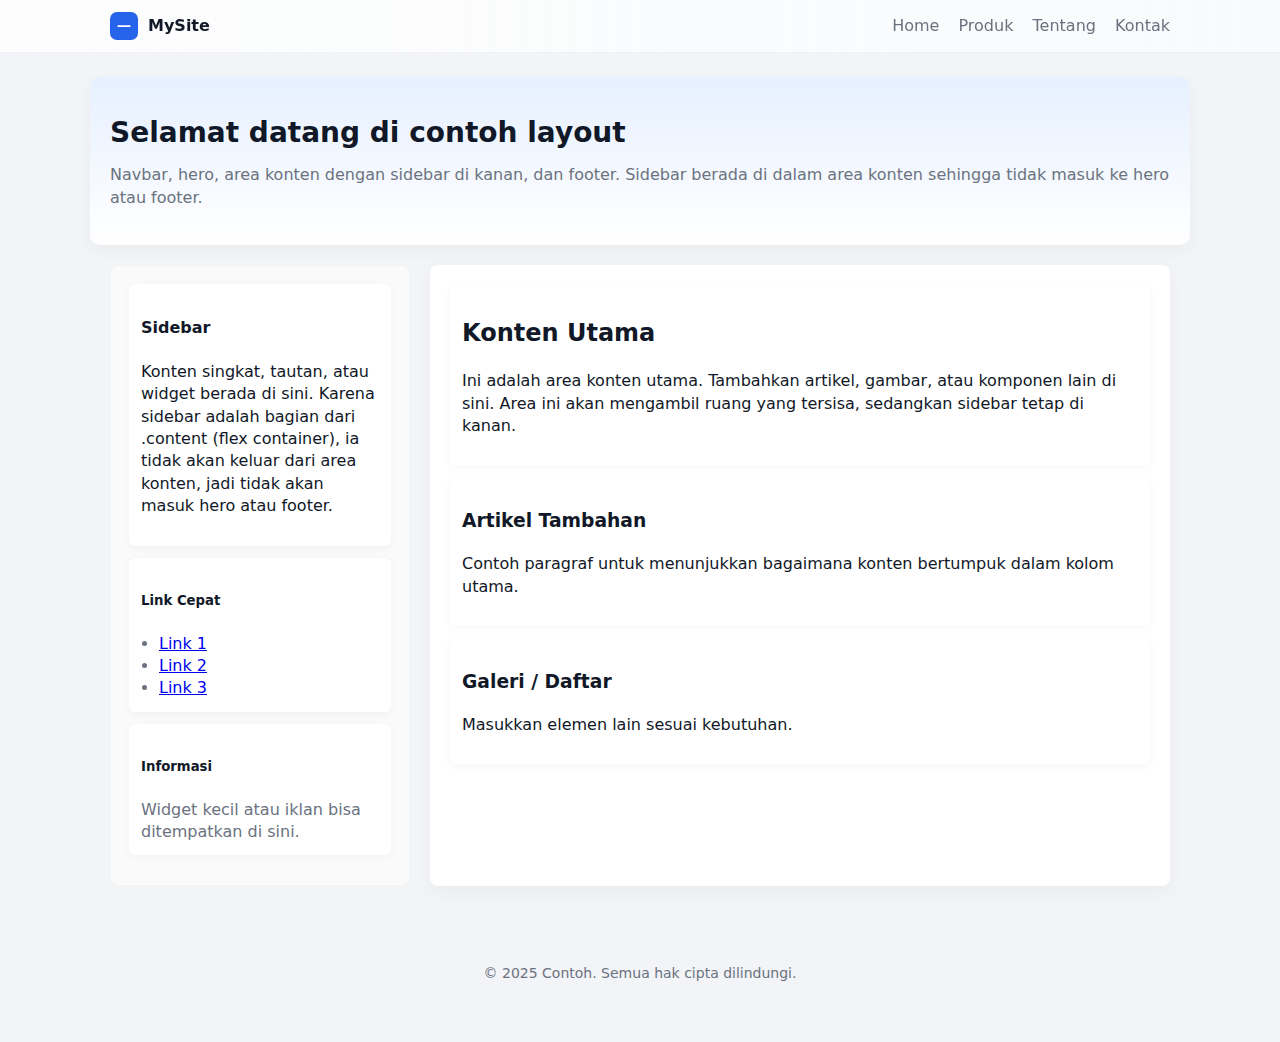
<file: index.html>
<!doctype html>
<html lang="id">
<head>
	<meta charset="utf-8" />
	<meta name="viewport" content="width=device-width,initial-scale=1" />
	<title>SMKN 2 Bandung</title>
	<style>
		:root{
			--bg:#f2f4f7;
			--card:#ffffff;
			--accent:#2563eb;
			--muted:#6b7280;
			--container-max:1100px;
			--gap:20px;
		}
		*{box-sizing:border-box}
		body{
			margin:0;
			font-family:Inter, system-ui, -apple-system, "Segoe UI", Roboto, "Helvetica Neue", Arial;
			background:var(--bg);
			color:#111827;
			line-height:1.4;
		}

		/* Navbar */
		header.nav{
			background:linear-gradient(90deg,#ffffffcc,#f8fafc);
			border-bottom:1px solid rgba(15,23,42,0.05);
			position:sticky;
			top:0;
			z-index:50;
			backdrop-filter: blur(4px);
		}
		.nav-inner{
			max-width:var(--container-max);
			margin:0 auto;
			padding:12px 20px;
			display:flex;
			gap:16px;
			align-items:center;
			justify-content:space-between;
		}
		.brand{
			display:flex;
			gap:10px;
			align-items:center;
			font-weight:600;
		}
		nav a{ color:var(--muted); text-decoration:none; margin-left:14px; font-weight:500; }
		nav a:hover{ color:var(--accent); }

		/* Hero */
		.hero{
			max-width:var(--container-max);
			margin:24px auto 0;
			padding:36px 20px;
			background:linear-gradient(180deg,#e6f0ff 0%, #ffffff 100%);
			border-radius:10px;
			box-shadow:0 6px 18px rgba(16,24,40,0.04);
			position:relative;
			overflow:hidden;
		}
		.hero-inner{
			display:flex;
			flex-direction:column;
			gap:12px;
		}
		.hero h1{ margin:0; font-size:28px; }
		.hero p{ margin:0; color:var(--muted); }

		/* Main content area with sidebar on the right */
		.container{
			max-width:var(--container-max);
			margin:var(--gap) auto;
			padding:0 20px 40px;
		}

		/* content wrapper: left main + right sidebar */
		.content{
			display:flex;
			gap:var(--gap);
			align-items:stretch; /* ensure equal height boxes if needed */
		}

		.main{
			flex:1;
			background:var(--card);
			padding:20px;
			border-radius:8px;
			box-shadow:0 6px 18px rgba(16,24,40,0.04);
			min-height:200px;
		}

		.sidebar{
			width:300px;
			background:#fafafa;
			padding:18px;
			border-radius:8px;
			border:1px solid rgba(15,23,42,0.03);
			min-height:200px;
			/* the sidebar lives inside the .content flexbox,
				 so it will never overlap hero/footer */
		}

		.card{ background:white; padding:12px; border-radius:6px; margin-bottom:12px; box-shadow:0 2px 8px rgba(16,24,40,0.04); }

		footer{
			max-width:var(--container-max);
			margin:0 auto 40px;
			padding:18px 20px;
			color:var(--muted);
			font-size:14px;
			text-align:center;
		}

		/* Responsive: stack columns on small screens */
		@media (max-width:880px){
			.content{ flex-direction:column; }
			.sidebar{ width:100%; }
			.hero{ margin:16px 20px 0; }
			.container{ padding:0 16px 32px; }
			footer{ padding:14px 16px; }
		}
	</style>
</head>
<body>
	<header class="nav">
		<div class="nav-inner">
			<div class="brand">
				<svg width="28" height="28" viewBox="0 0 24 24" fill="none" aria-hidden>
					<rect width="24" height="24" rx="6" fill="#2563eb"></rect>
					<path d="M7 12h10" stroke="#fff" stroke-width="1.5" stroke-linecap="round"></path>
				</svg>
				MySite
			</div>
			<nav aria-label="Main navigation">
				<a href="#">Home</a>
				<a href="#">Produk</a>
				<a href="#">Tentang</a>
				<a href="#">Kontak</a>
			</nav>
		</div>
	</header>

	<section class="hero" role="region" aria-label="Hero">
		<div class="hero-inner">
			<h1>Selamat datang di contoh layout</h1>
			<p>Navbar, hero, area konten dengan sidebar di kanan, dan footer. Sidebar berada di dalam area konten sehingga tidak masuk ke hero atau footer.</p>
		</div>
	</section>
	

	<main class="container" role="main">
		
		<div class="content">
			<aside class="sidebar" aria-label="Sidebar">
				<div class="card">
					<h4>Sidebar</h4>
					<p>Konten singkat, tautan, atau widget berada di sini. Karena sidebar adalah bagian dari .content (flex container), ia tidak akan keluar dari area konten, jadi tidak akan masuk hero atau footer.</p>
				</div>

				<div class="card">
					<h5>Link Cepat</h5>
					<ul style="padding-left:18px;margin:8px 0 0;color:var(--muted);">
						<li><a href="#">Link 1</a></li>
						<li><a href="#">Link 2</a></li>
						<li><a href="#">Link 3</a></li>
					</ul>
				</div>

				<div class="card">
					<h5>Informasi</h5>
					<p style="color:var(--muted);margin:0;">Widget kecil atau iklan bisa ditempatkan di sini.</p>
				</div>
			</aside>
			<section class="main" aria-label="Konten utama">
				<article class="card">
					<h2>Konten Utama</h2>
					<p>Ini adalah area konten utama. Tambahkan artikel, gambar, atau komponen lain di sini. Area ini akan mengambil ruang yang tersisa, sedangkan sidebar tetap di kanan.</p>
				</article>

				<article class="card">
					<h3>Artikel Tambahan</h3>
					<p>Contoh paragraf untuk menunjukkan bagaimana konten bertumpuk dalam kolom utama.</p>
				</article>

				<article class="card">
					<h3>Galeri / Daftar</h3>
					<p>Masukkan elemen lain sesuai kebutuhan.</p>
				</article>
			</section>

		</div>
	</main>

	<footer>
		© 2025 Contoh. Semua hak cipta dilindungi.
	</footer>
</body>
</html></div>
</file>
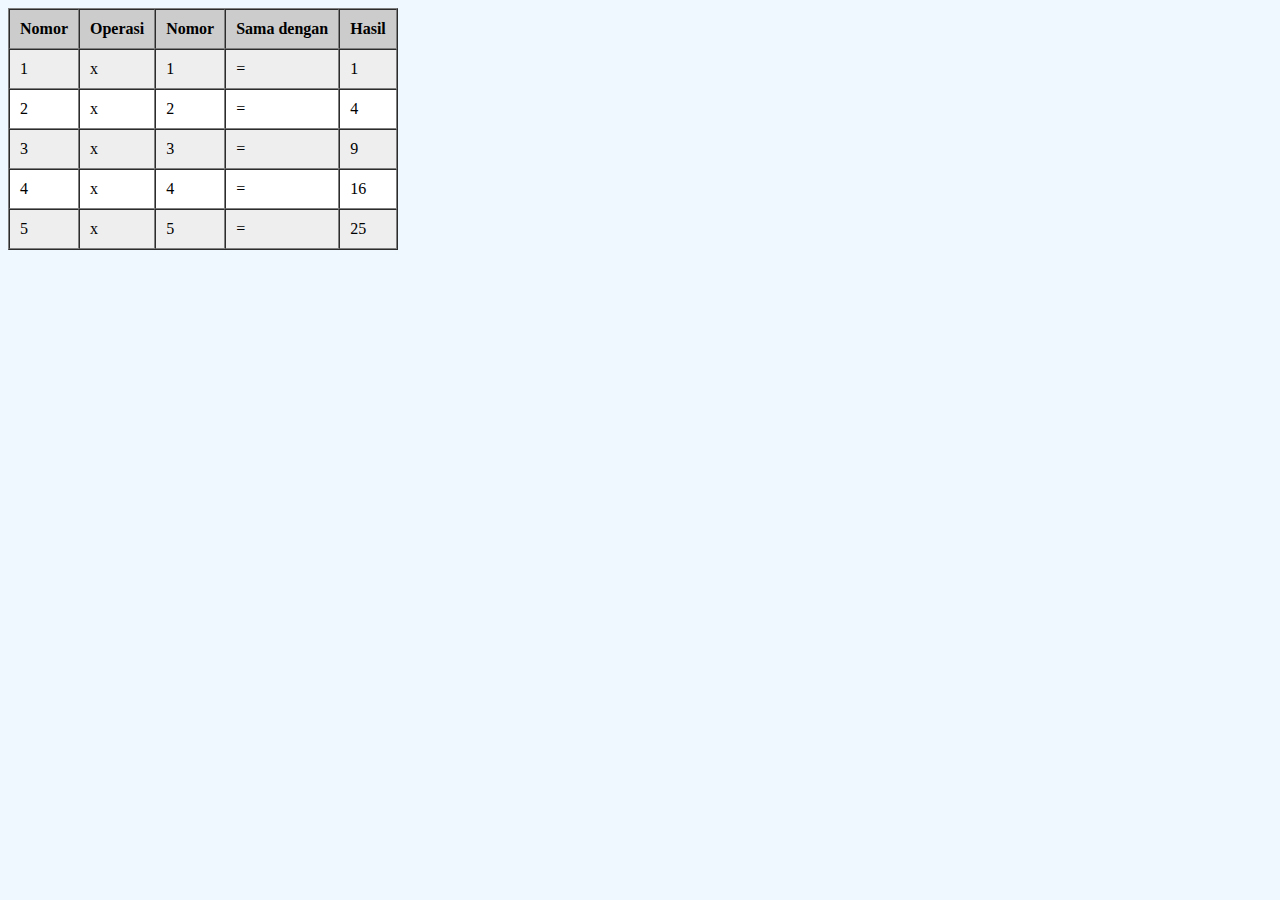
<file: perkalian/index.html>
<html lang="en">
	<head>
		<meta charset="UTF-8" />
		<meta name="viewport" content="width=device-width, initial-scale=1.0" />
		<title>Document</title>
		<link rel="stylesheet" href="style.css" />
	</head>
	<body bgcolor="#f0f8ff" text-align="center" justify-content="center">
		<table border="1" cellpadding="10" cellspacing="0" text-align="center">
			<tr bgcolor="#cccccc" text-align="center">
				<th>Nomor</th>
				<th>Operasi</th>
				<th>Nomor</th>
				<th>Sama dengan</th>
				<th>Hasil</th>
			</tr>
			<tr bgcolor="#eeeeee" text-align="center">
				<td>1</td>
				<td>x</td>
				<td>1</td>
				<td>=</td>
				<td>1</td>
			</tr>
			<tr bgcolor="#ffffff" text-align="center">
				<td>2</td>
				<td>x</td>
				<td>2</td>
				<td>=</td>
				<td>4</td>
			</tr>
			<tr bgcolor="#eeeeee" text-align="center">
				<td>3</td>
				<td>x</td>
				<td>3</td>
				<td>=</td>
				<td>9</td>
			</tr>
			<tr bgcolor="#ffffff" text-align="center">
				<td>4</td>
				<td>x</td>
				<td>4</td>
				<td>=</td>
				<td>16</td>
			</tr>
			<tr bgcolor="#eeeeee" text-align="center">
				<td>5</td>
				<td>x</td>
				<td>5</td>
				<td>=</td>
				<td>25</td>
			</tr>
		</table>
	</body>
</html>
</file>
<file: perkalian/style.css>
.table {
	margin-top: 20px;
}
</file>
